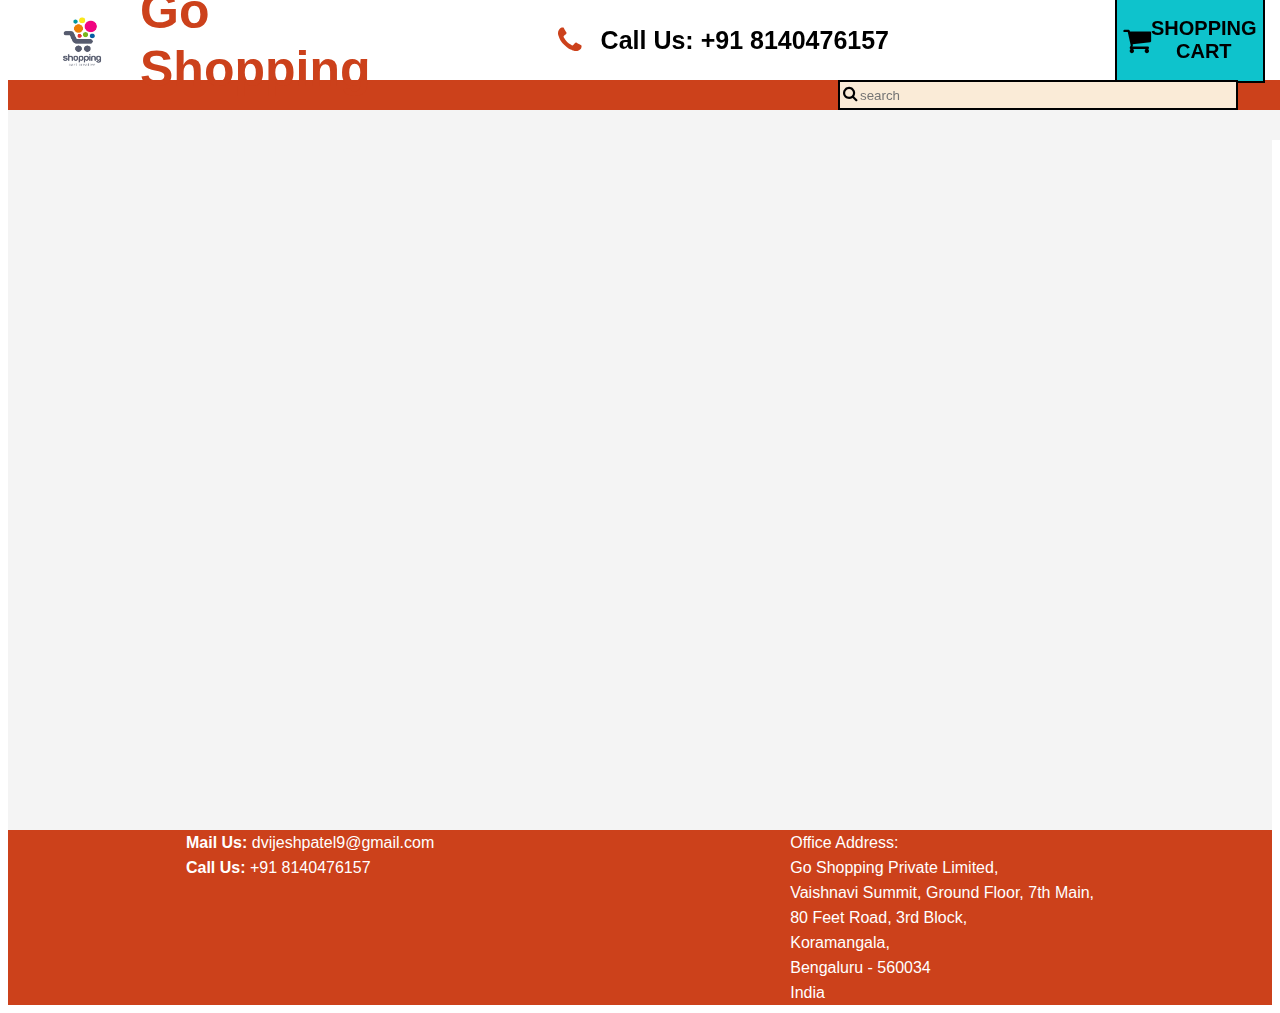
<file: checkout.html>
<!DOCTYPE html>
<html>
  <head>
    <meta charset="utf-8"  content="text/html">
    <title>
      Ecommerce Site
    </title>
    <link rel="stylesheet" type="text/css" href="https://meyerweb.com/eric/tools/css/reset/reset.css"/>
    <link rel="stylesheet" href="https://cdnjs.cloudflare.com/ajax/libs/font-awesome/4.7.0/css/font-awesome.min.css">
    <link rel="stylesheet" type="text/css" href="./css/checkout.css" />
  </head>
  <body>
    <div class="root">
         <div class="header-wrapper">
      <header class="header" >
        <div class="logo" >
          <img class="logo__image" src="./assets/background/logo.jpg" alt="logo">
        </div>
          <div class="label" >
          <h1 align="bottom">
                 Go Shopping
             </h1>
            </div>
        <div class="phone-wrapper">
          <div class="phone">
            <i class="phone__icon fa fa-phone" aria-hidden="true"></i>
            <h2 class="phone__mobile-no">
              Call Us: +91 8140476157   
            </h2>
          </div>
        </div>
        <div class="cart-wrapper">
          <button  class="cart" >
            <i class="fa fa-shopping-cart cart__logo" aria-hidden="true">
            </i>
            <div class = "cart__count-in-cart">
            </div>
            <h2 class="cart__cart-name">
              SHOPPING CART
            </h2>
          </button>
        </div>
      </header>
      <div class="navigation-bar">
        <ul class="menu">
        </ul>
        <div class="inputWithIcon">
          <input type="text" placeholder="search " id="search-box"/>
          <i class="fa fa-search" aria-hidden="true"></i>
        </div>
      </div>
      <div class="filter-menu">
      </div>
        </div>
             
      <div class="product-box">
        <table class='cart-table'>
        </table>
        <div class="form-wrapper" >
        </div>
      </div>
        
        <div class="footer" >
        <div class="mail-us">
          <b>  Mail Us:</b> dvijeshpatel9@gmail.com<br>
          <b>  Call Us:</b> +91 8140476157<br>
        </div>
        <div class="office-address">
                Office Address: <br> 
           Go Shopping Private Limited,<br>
           Vaishnavi Summit, Ground Floor, 7th Main,<br>
           80 Feet Road, 3rd Block,<br>
          Koramangala,<br>
          Bengaluru - 560034<br>
            India<br>
        </div>
      </div>
    </div>
  </body>
     <script type="text/javascript" src="js/navigation/modelNavigation.js"></script>
    <script type="text/javascript" src="js/navigation/viewNavigation.js"></script>
     <script type="text/javascript" src="js/navigation/navigationController.js"></script>
   <script type="text/javascript" src="js/productBox/viewProductBox.js"></script>
    <script type="text/javascript" src="js/productBox/modelProductBox.js"></script>
     <script type="text/javascript" src="js/productBox/controllerProductBox.js"></script>
      <script type="text/javascript" src="js/cart/modelCart.js"></script>
    <script type="text/javascript" src="js/cart/viewCart.js"></script>
    <script type="text/javascript" src="js/cart/cartController.js"></script>
     <script type="text/javascript" src="./js/table/viewItemTable.js" ></script>
    <script type="text/javascript" src="./js/table/modelItemTable.js" ></script>
      <script type="text/javascript" src="./js/table/controllerItemTable.js" ></script>
    <script type="text/javascript" src="./js/form/viewForm.js" ></script>
    <script type="text/javascript" src="./js/form/formController.js" ></script>
  <script type="text/javascript" src="./js/checkout.js" asyc></script>
</html>
</file>
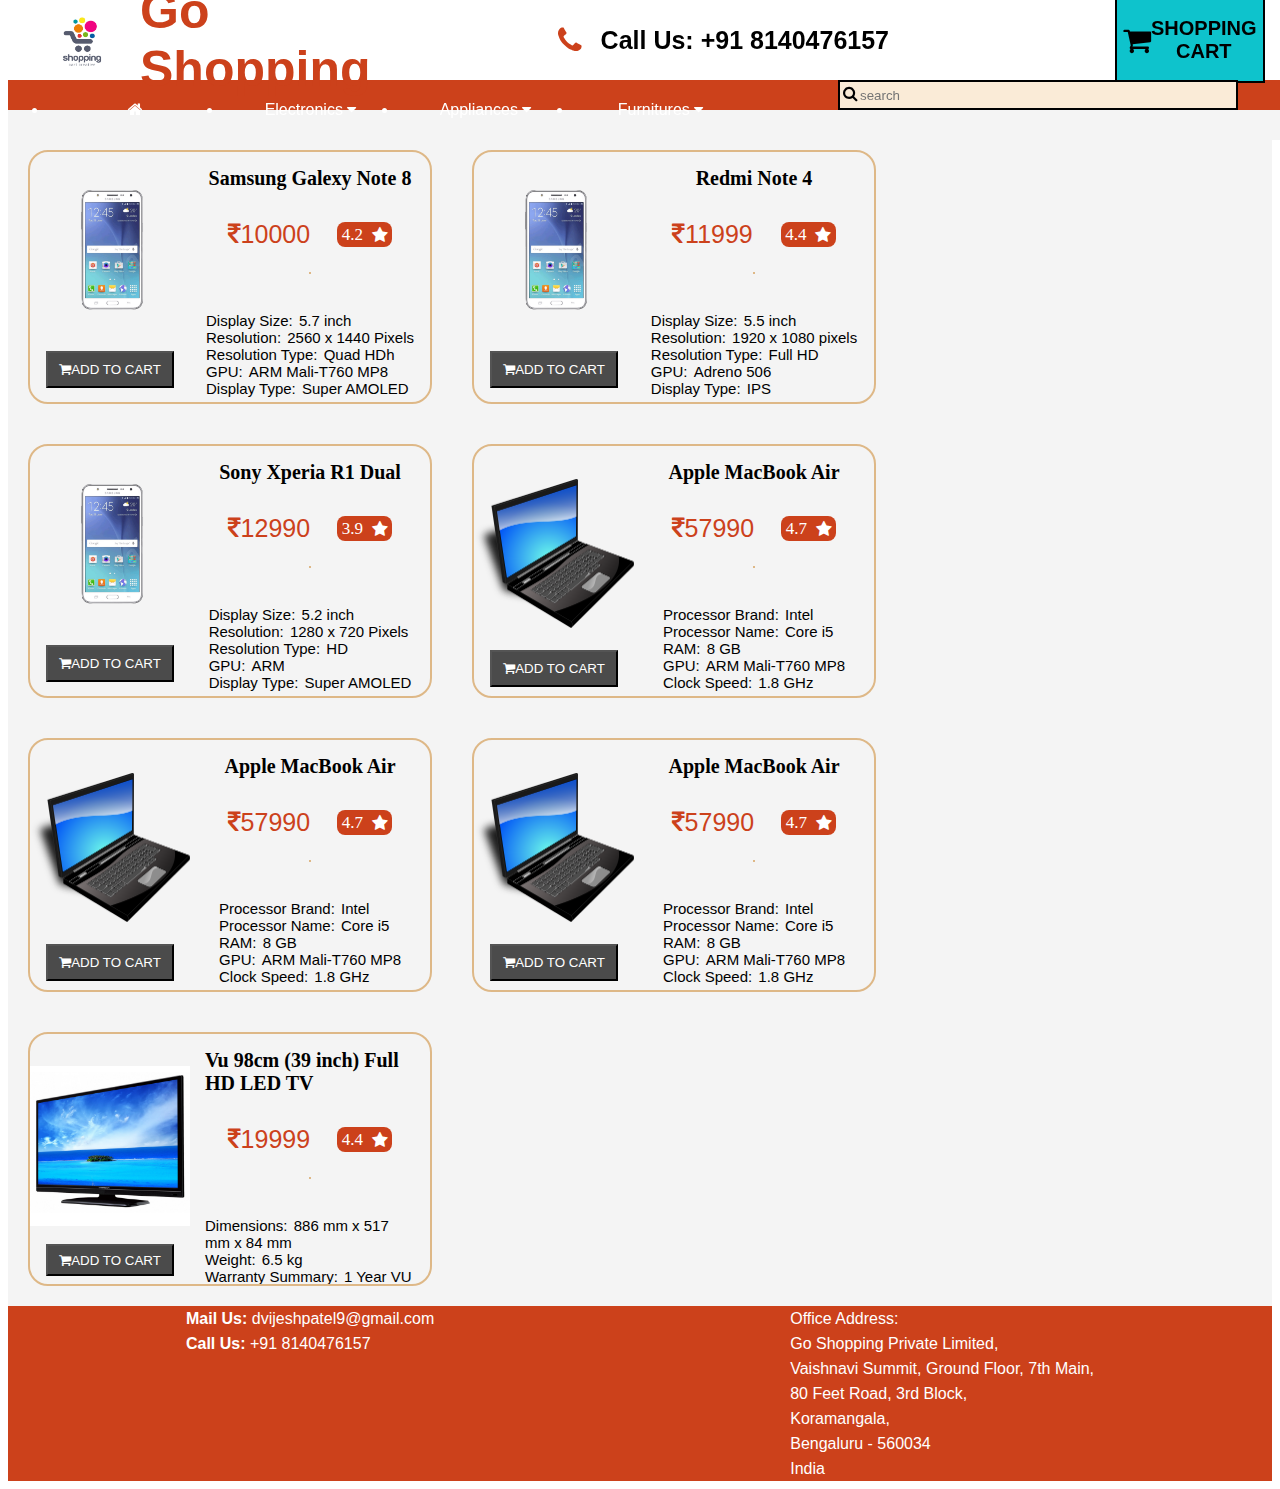
<file: HomePage.html>
<!DOCTYPE html>
<html>
  <head>
    <meta charset="utf-8"  content="text/html">
    <title>
      Ecommerce Site
    </title>
    <link rel="stylesheet" type="text/css" href="https://meyerweb.com/eric/tools/css/reset/reset.css"/>
    <link rel="stylesheet" href="https://cdnjs.cloudflare.com/ajax/libs/font-awesome/4.7.0/css/font-awesome.min.css">
    <link rel="stylesheet" type="text/css" href="./css/homepage.css" />
  </head>
  <body>
    <div class="root">
        <div class="header-wrapper">
      <header class="header" >
        <div class="logo" >
          <img class="logo__image" src="./assets/background/logo.jpg" alt="logo">
        </div>
        <div class="label" >
          <h1 >
                 Go Shopping
             </h1>
            </div>
        <div class="phone-wrapper">
          <div class="phone">
            <i class="phone__icon fa fa-phone" aria-hidden="true"></i>
            <h2 class="phone__mobile-no">
              Call Us: +91 8140476157   
            </h2>
          </div>
        </div>
        <div class="cart-wrapper">
          <button  class="cart" >
            <i class="fa fa-shopping-cart cart__logo" aria-hidden="true">
            </i>
            <div class = "cart__count-in-cart">
            </div>
            <h2 class="cart__cart-name">
              SHOPPING CART
            </h2>
          </button>
        </div>
      </header>
      <div class="navigation-bar">
        <ul class="menu">
        </ul>
        <div class="inputWithIcon">
          <input type="text" placeholder="search " id="search-box"/>
          <i class="fa fa-search" aria-hidden="true"></i>
        </div>
      </div>
        
      <div class="filter-menu">
      </div>
        </div>
      <div class="product-box">
      </div>
      <div class="footer" >
        <div class="mail-us">
          <b>  Mail Us:</b> dvijeshpatel9@gmail.com<br>
          <b>  Call Us:</b> +91 8140476157<br>
        </div>
        <div class="office-address">
          Office Address: <br> 
           Go Shopping Private Limited,<br>
           Vaishnavi Summit, Ground Floor, 7th Main,<br>
           80 Feet Road, 3rd Block,<br>
          Koramangala,<br>
          Bengaluru - 560034<br>
            India<br>
        </div>
      </div>
    </div>
  </body>
  <script type="text/javascript" src="js/categories/modelCategories.js"></script>
     <script type="text/javascript" src="js/items/modelItems.js"></script>
    <script type="text/javascript" src="js/navigation/modelNavigation.js"></script>
    <script type="text/javascript" src="js/navigation/viewNavigation.js"></script>
     <script type="text/javascript" src="js/navigation/navigationController.js"></script>
    <script type="text/javascript" src="js/productBox/viewProductBox.js"></script>
    <script type="text/javascript" src="js/productBox/modelProductBox.js"></script>
     <script type="text/javascript" src="js/productBox/controllerProductBox.js"></script>
    <script type="text/javascript" src="js/cart/modelCart.js"></script>
    <script type="text/javascript" src="js/cart/viewCart.js"></script>
    <script type="text/javascript" src="js/cart/cartController.js"></script>
    <script type="text/javascript" src="js/homescript.js"></script>
</html>
</file>
<file: css/checkout.css>
*:focus {outline: 0;}
 
.root {min-width: 900px;
}

.header-wrapper{
    z-index: 1;
    position: fixed;
    top:0;
    background: white;
     width: 100%;
}
.header {
	display: flex;
	height: 80px;
 }
 
.logo {
	align-items: center;
	display: flex;
	display: flex;
	flex-basis: 15%;
	justify-content: center;
	width: 120px;
 }
 
.logo__image {
	height: 80px;
	width: 120px;
 }
 
.label {
	align-items: center;
	color: #CC411B;
	display: flex;
	font-family: sans-serif;
	font-size: 25px;
	justify-content: center;
	width: 200px;
 }
 
	.label h1 {
		align-items: center;
		display: flex;
		justify-content: center;
	 }
 
.phone-wrapper {
	align-items: center;
	display: flex;
	flex-basis: 75%;
	justify-content: space-around;
 }
 
.phone {
	align-items: center;
	display: flex;
	justify-content: space-around;
	width: 350px;
 }
 
.phone__icon {
	color: #CC411B;
	font-size: 30px;
 }
 
.phone__mobile-no {
	font-family: Comic Sans MS, cursive, sans-serif;
	font-size: 25px;
 }
 
.cart-wrapper {
	align-items: center;
	display: flex;
	flex-basis: 20%;
	justify-content: space-around;
 }
 
.cart {
	align-items: center;
	background: #0EC3CC;
	border: 2px solid;
	display: flex;
	justify-content: space-between;
	width: 150px;
    position: relative;
 }
 .cart:hover{
     cursor: pointer;
}
.cart__logo {font-size: 30px;}
 
.cart__count-in-cart {
	position:absolute;
   // background: red;
    top:0;
    left:20px;
    /*border-radius: 50%;
    width: 10px;
    height: 10px;*/
    color:white;
 }
 
cart__cart-name {font-size: 15px;}
 
.navigation-bar {
	background: #CC411B;
	display: flex;
	height: 30px;
	justify-content: space-between;
 }
 
.menu {
	color: white;
	display: flex;
	font-family: sans-serif;
	text-align: center;
	width: 700px;
	z-index: 1;
 }
 
	.menu > li {
		padding-top: 5px;
		width: 100%;
	 }
 
		.menu > li > ul {
			display: none;
		 }
 
			.menu > li > ul > li {
				margin-bottom: 5px;
				margin-top: 10px;
				width: inherit;
			 }
 
		.menu > li:hover > ul {
			background-color: #CC411B;
			display: flex;
			flex-direction: column;
		 }
 
	.menu a {
		align-items: center;
		text-decoration: none;
	 }
 
		.menu a:hover {
			color:black;
            text-decoration: none;
            cursor: pointer;
		 }
 
.inputWithIcon {
	display: flex;
	margin-right: 50px;
	position: relative;
	width: 400px;
 }
 
	.inputWithIcon input[type=text] {
		background-color: antiquewhite;
		border: 2px solid;
		font-family: sans-serif;
		padding-left: 20px;
		width: 100%;
	 }
 
	.inputWithIcon i {
		left: 5px;
		position: absolute;
		top: 5px;
	 }
 
table, th, td {
 }
 
.cart-table {
	display: flex;
	flex-direction: column;
	font-family: sans-serif;
	margin-top: 10px;
	text-align: center;
	width: 100%;
    height: auto;
 }
 
	.cart-table tr {
		display: flex;
		height: 100px;
		justify-content: space-around;
		width: 100%;
	 }
 
		.cart-table tr td {
			align-items: center;
			display: flex;
			flex-basis: 100px;
			flex-grow: 1;
			justify-content: center;
		 }
 
		.cart-table tr th {
			align-items: center;
			display: flex;
			flex-basis: 100px;
			flex-grow: 1;
			justify-content: center;
			vertical-align: middle;
		 }
 
		.cart-table tr:nth-child(1) {
			background-color: #CC411B;
			color: white;
			height: 30px;
		 }
 
	.cart-table img {
		height: 90%;
		width: 50%;
	 }
 
.item-name {
	/margin-left: 50px;
	font-size: 20px;
	font-weight: 500;
 }
 
.item-price {
	font-size: 25px;
	font-weight: 500;
 }
 
.btn-plus, .btn-minus {
	align-items: center;
	background: #CC411B;
	display: flex;
	font-size: 20px;
	height: 30px;
	justify-content: center;
	width: 30px;
 }
 .btn-plus:hover, .btn-minus:hover {
	cursor: pointer;
 }
 
.quantity {
	height: 30px;
	width: 50px;
 }
 
.remove-button {
	background: #0EC3CC;
	border: 2px solid;
	font-size: 15px;
	height: 40px;
	width: 50%;
 }
 .remove-button:hover{
    cursor: pointer;
}
.cart-table tr:nth-last-child(1) {
	background-color: #CC411B;
	color: white;
	height: 30px;
 }
 
.product-box {
	background: #F4F4F4;
	display: flex;
	flex-wrap: wrap;
	min-height:700px;
    margin-top: 130px;
 }

.single-product {
	border-color: bisque;
	border-radius: 20px;
	border: 2px solid burlywood;
	display: flex;
	height: 250px;
	margin: 30px 10px;
	width: 400px;
 }
 
.product-left {
	align-items: center;
	display: flex;
	flex-direction: column;
	height: inherit;
	justify-content: space-around;
	width: 40%;
 }
 
.product-right {
	align-items: center;
	display: flex;
	flex-direction: column;
	height: inherit;
	justify-content: space-around;
	width: 60%;
 }
 
.product-image {
	margin-top: 20%;
	width: 100%;
 }
 
.product-button {
	background: #4B4B4B;
	color: white;
	height: 15%;
	margin-bottom: 5%;
	width: 80%;
 }
 .product-button:hover{
cursor: pointer;
}
.item_name {
	font-size: 20px;
	font-weight: bold;
 }
 
.item-price {
	color: #CC411B;
	display: inline-block;
	font-family: sans-serif;
	font-size: 25px;
 }
 
.item-rating {
	align-items: center;
	background: #CC411B;
	border-radius: 8px;
	color: white;
	display: flex;
	font-size: 17px;
	height: 25px;
	justify-content: space-around;
	width: 55px;
 }
 
.item-description {
	font-family: sans-serif;
	font-size: 15px;
	font-weight: lighter;
	height: 100px;
	overflow: auto;
 }
 
	.item-description b {
		font-weight: 500;
		padding-right: 2px;
	 }
 

 .notice-message{
     font-family: sans-serif;
     color:#CC411B;
     font-size: 30px;
     font-weight: bolder;
    display: flex;
     width: 100%;
  justify-content: center;
     margin-top:40px;

}

.flex-row {
	align-items: center;
	display: flex;
	justify-content: space-around;
     width: 80%;
 }
 
.content-padding {padding: 15px;}
 
.form-wrapper {
	display: flex;
	justify-content: center;
	margin: 20px 0;
	width: 100%;

 }
 
form {
	background-color: azure;
	border-radius: 10px;
	border: 2px solid black;
	display: flex;
	flex-direction: column;
	height: 400px;
	justify-content: space-around;
	width: 500px;
        //position: relative;
 }
 
label {
	font-family: sans-serif;
	font-size: 16px;
	font-weight: bolder;
	text-align: center;
 }
 
form .form-title {font-size: 20px;}
 
.user-details input[type=text] {
	font-family: sans-serif;
	height: 25px;
	margin-left: 2%;
	width: 70%;
 }
 
.user-details input[type=submit] {
	background: #0EC3CC;
    border: 2px solid;
	color: black;
	font-family: sans-serif;
	font-size: 20px;
	font-weight: lighter;
	margin-left: 2%;
	width: 50%;
 }
 
	.user-details input[type=submit]:hover {background: antiquewhite;}
 
.user-details textarea {
	height: 50px;
	margin-left: 2%;
	width: 70%;
 }
 
.required-field {
	padding-left: 2%;
	text-align: left;
 }
 
	.required-field::after {
		color: red;
		content: "*";
	 }
 
.footer {
		background-color: #CC411B;
	color: white;
	display: flex;
	font-family: sans-serif;
	justify-content: space-around;
	line-height: 25px;
   
 }
 
	.footer ul {
		align-items: center;
		color: white;
		display: flex;
		list-style: none;
	 }
 
		.footer ul li {
			display: flex;
			justify-content: center;
			width: 100px;
		 }
 
			.footer ul li a {
				font-family: sans-serif;
				text-align: center;
				text-decoration: none;
			 }
 
.filter-menu {
	align-items: center;
	background: #F4F4F4;
	display: flex;
	height: 30px;
 }
 
.filter-menu-item {
	color: #CC411B;
	margin: 0 10px;
 }
.filter-menu-item:hover{
	color: black;
    cursor: pointer;
 }
</file>
<file: css/homepage.css>
*:focus {outline: 0;}
 
.root {min-width: 900px;}
 
.header-wrapper{
    z-index: 1;
    position: fixed;
    top:0;
    background: white;
    width: 100%;
}
.header {
	display: flex;
	height: 80px;
 }
 
.logo {
	align-items: center;
	display: flex;
	display: flex;
	flex-basis: 15%;
	justify-content: center;
	width: 120px;
 }
 
.logo__image {
	height: 80px;
	width: 120px;
 }
 
.label {
	align-items: center;
	color: #CC411B;
	display: flex;
	font-family: sans-serif;
	font-size: 25px;
	justify-content: center;
	width: 200px;
 }
 
	.label h1 {
		align-items: center;
		display: flex;
		justify-content: center;
	 }
 
.phone-wrapper {
	align-items: center;
	display: flex;
	flex-basis: 75%;
	justify-content: space-around;
 }
 
.phone {
	align-items: center;
	display: flex;
	justify-content: space-around;
	width: 350px;
 }
 
.phone__icon {
	color: #CC411B;
	font-size: 30px;
 }
 
.phone__mobile-no {
	font-family: Comic Sans MS, cursive, sans-serif;
	font-size: 25px;
 }
 
.cart-wrapper {
	align-items: center;
	display: flex;
	flex-basis: 20%;
	justify-content: space-around;
 }
 
.cart {
	align-items: center;
	background: #0EC3CC;
	border: 2px solid;
	display: flex;
	justify-content: space-between;
	width: 150px;
    position: relative;
 }
 .cart:hover{
     cursor: pointer;
}
.cart__logo {font-size: 30px;}
 
.cart__count-in-cart {
	position:absolute;
   // background: red;
    top:0;
    left:20px;
    /*border-radius: 50%;
    width: 10px;
    height: 10px;*/
    color:white;
 }
 
cart__cart-name {font-size: 15px;}
 
.navigation-bar {
	background: #CC411B;
	display: flex;
	height: 30px;
	justify-content: space-between;
  
 }
 
.menu {
	color: white;
	display: flex;
	font-family: sans-serif;
	text-align: center;
	width: 700px;
	z-index: 1;
 }
 
	.menu > li {
		padding-top: 5px;
		width: 100%;
	 }
 
		.menu > li > ul {
			display: none;
		 }
 
			.menu > li > ul > li {
				margin-bottom: 5px;
				margin-top: 10px;
				width: inherit;
			 }

		.menu > li:hover > ul {
			background-color: #CC411B;
			display: flex;
			flex-direction: column;
		 }
 
	.menu a {
		align-items: center;
		text-decoration: none;
	 }
 
		.menu a:hover {
			color:black;
            text-decoration: none;
            cursor: pointer;
		 }

.inputWithIcon {
	display: flex;
	margin-right: 50px;
	position: relative;
	width: 400px;
 }
 
	.inputWithIcon input[type=text] {
		background-color: antiquewhite;
		border: 2px solid;
		font-family: sans-serif;
		padding-left: 20px;
		width: 100%;
	 }
 
	.inputWithIcon i {
		left: 5px;
		position: absolute;
		top: 5px;
	 }
 .filter-menu {
	align-items: center;
	background: #F4F4F4;
	display: flex;
	height: 30px;
 
     
 }
 
.filter-menu-item {
	color: #CC411B;
	margin: 0 10px;
 }
.filter-menu-item:hover{
	color: black;
    cursor: pointer;
 }
.product-box {
	background: #F4F4F4;
	display: flex;
	min-height: 700px;
    flex-wrap: wrap;
   margin-top: 130px;
    
 }
 
.single-product {
	border-color: bisque;
	border-radius: 20px;
	border: 2px solid burlywood;
	display: flex;
	height: 250px;
	margin: 20px;
	width: 400px;
    
 }
 
.product-left {
	align-items: center;
	display: flex;
	flex-direction: column;
	height: inherit;
	justify-content: space-around;
	width: 40%;
 }
 
.product-right {
	align-items: center;
	display: flex;
	flex-direction: column;
	height: inherit;
	justify-content: space-around;
	width: 60%;
 }
 
.product-image {
	margin-top: 20%;
	width: 100%;
 }
 
.product-button {
	background: #4B4B4B;
	color: white;
	height: 15%;
	margin-bottom: 5%;
	width: 80%;
 }
  .product-button:hover{
cursor: pointer;
}
.item_name {
	font-size: 20px;
	font-weight: bold;
 }
 
.item-price {
	color: #CC411B;
	display: inline-block;
	font-family: sans-serif;
	font-size: 25px;
 }
 
.item-rating {
	align-items: center;
	background: #CC411B;
	border-radius: 8px;
	color: white;
	display: flex;
	font-size: 17px;
	height: 25px;
	justify-content: space-around;
	width: 55px;
 }
 
.item-description {
	font-family: sans-serif;
	font-size: 15px;
	font-weight: lighter;
	height: 100px;
	overflow: auto;
 }
 
	.item-description b {
		font-weight: 500;
		padding-right: 2px;
	 }
 .notice-message{
     font-family: sans-serif;
     color:#CC411B;
     font-size: 30px;
     font-weight: bolder;
    display: flex;
     width: 100%;
  justify-content: center;
      margin-top:40px;

}
.flex-row {
	align-items: center;
	display: flex;
	justify-content: space-around;
    width: 80%;
 }
 
.content-padding {padding: 15px;}
 
.footer {
	background-color: #CC411B;
	color: white;
	display: flex;
	font-family: sans-serif;
	justify-content: space-around;
	line-height: 25px;

    
 }
 
	.footer ul {
		align-items: center;
		color: white;
		display: flex;
		list-style: none;
	 }
 
		.footer ul li {
			display: flex;
			justify-content: center;
			width: 100px;
		 }
 
			.footer ul li a {
				font-family: sans-serif;
				text-align: center;
				text-decoration: none;
			 }
</file>
